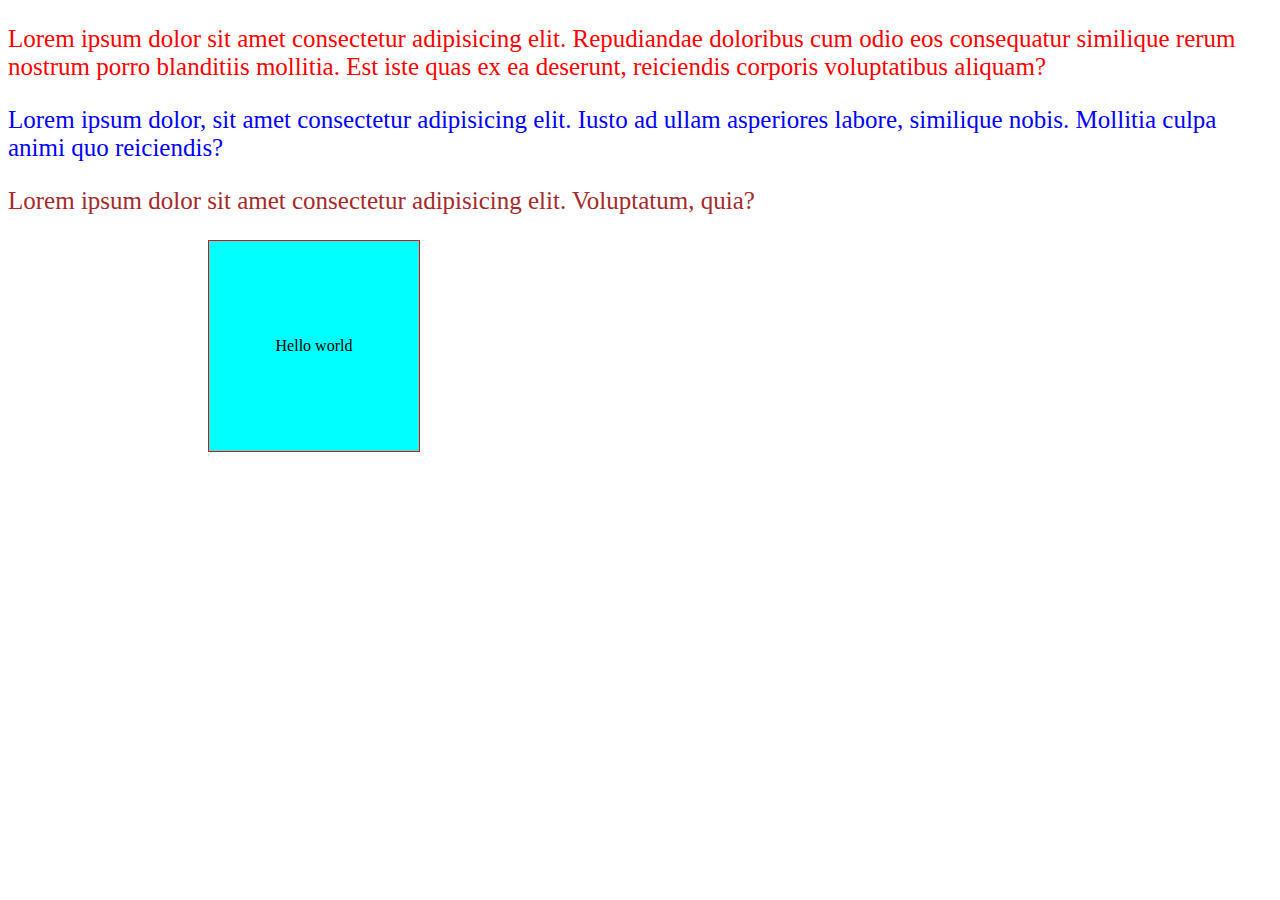
<file: index.html>
<!DOCTYPE html>
<html lang="en">
<head>
    <meta charset="UTF-8">
    <meta name="viewport" content="width=device-width, initial-scale=1.0">
    <title>CSS Selectors</title>
    <link rel="stylesheet" href="./style.css">
    <!-- <style>
        div{
            color:blue;
        }
    </style> -->
</head>
<body>
   <p style="color:red">Lorem ipsum dolor sit amet consectetur adipisicing elit. Repudiandae doloribus cum odio eos consequatur similique rerum nostrum porro blanditiis mollitia. Est iste quas ex ea deserunt, reiciendis corporis voluptatibus aliquam?</p>
   <p class="jk">Lorem ipsum dolor, sit amet consectetur adipisicing elit. Iusto ad ullam asperiores labore, similique nobis. Mollitia culpa animi quo reiciendis?</p>
   <p id="jk1" class="jk">Lorem ipsum dolor sit amet consectetur adipisicing elit. Voluptatum, quia?</p>
   
   <div>Hello world</div>

</body>
</html>
</file>
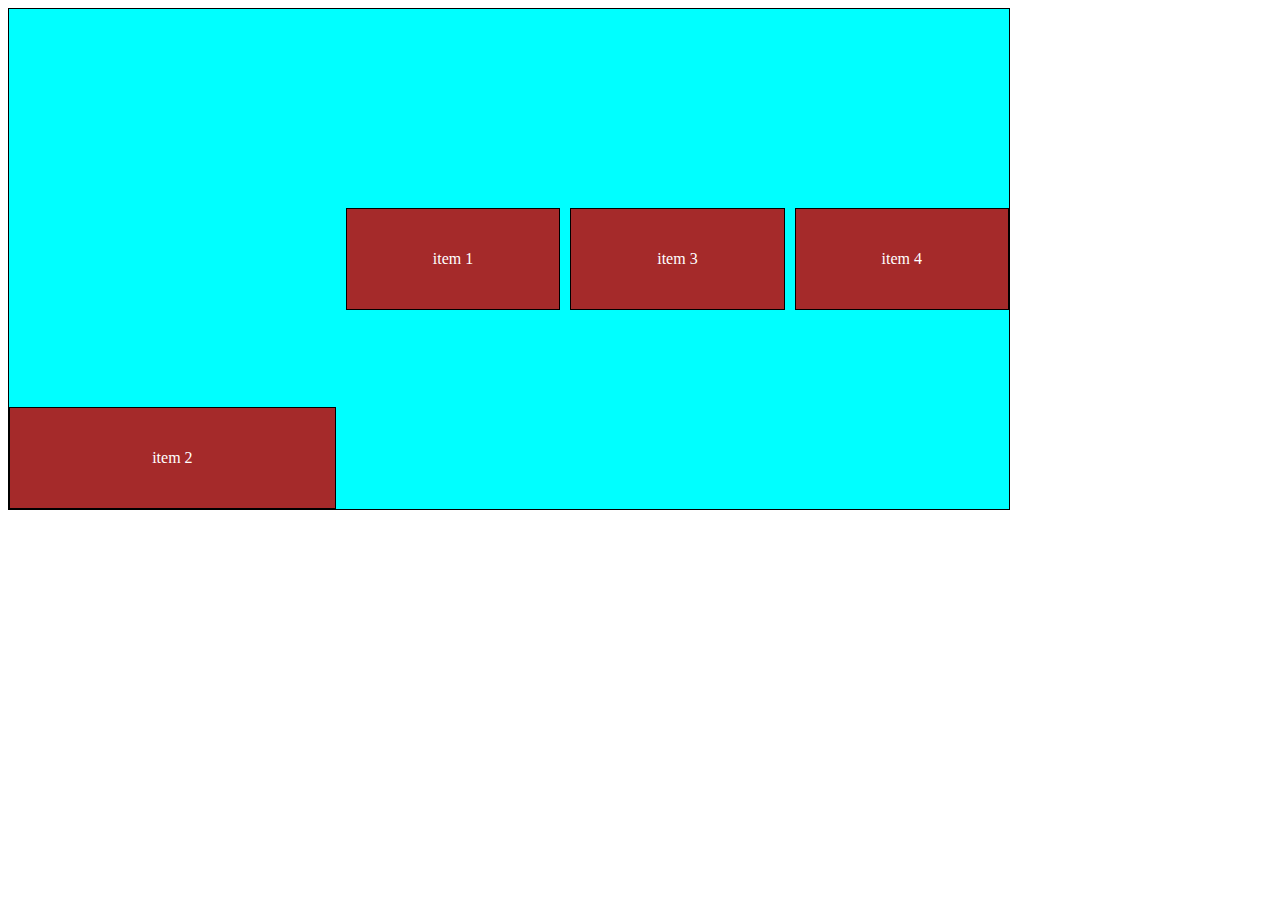
<file: flexbox.html>
<!DOCTYPE html>
<html lang="en">
<head>
    <meta charset="UTF-8">
    <meta name="viewport" content="width=device-width, initial-scale=1.0">
    <title>Document</title>
    <link rel="stylesheet" href="./style1.css">
</head>
<body>
    <div class="container">
        <div class="item item1">item 1</div>
        <div class="item item2">item 2</div>
        <div class="item item3">item 3</div>
        <div class="item item4">item 4</div>
    </div>
</body>
</html>
</file>
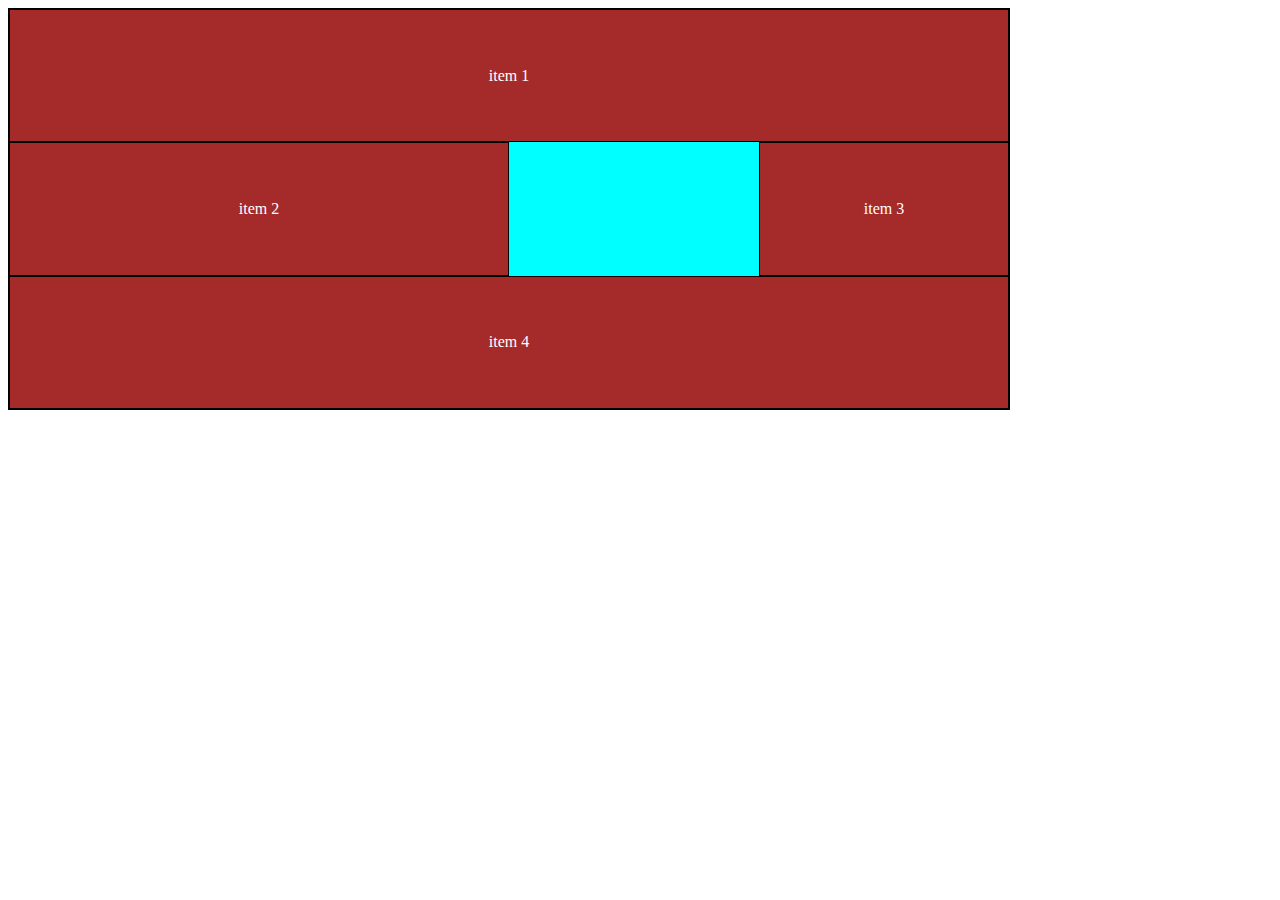
<file: grid1.html>
<!DOCTYPE html>
<html lang="en">
<head>
    <meta charset="UTF-8">
    <meta name="viewport" content="width=device-width, initial-scale=1.0">
    <title>Grid 1</title>
    <link rel="stylesheet" href="style2.css">
</head>
<body>
    <div class="container">
        <div class="item item1">item 1</div>
        <div class="item item2">item 2</div>
        <div class="item item3">item 3</div>
        <div class="item item4">item 4</div>
    </div>
</body>
</html>
</file>
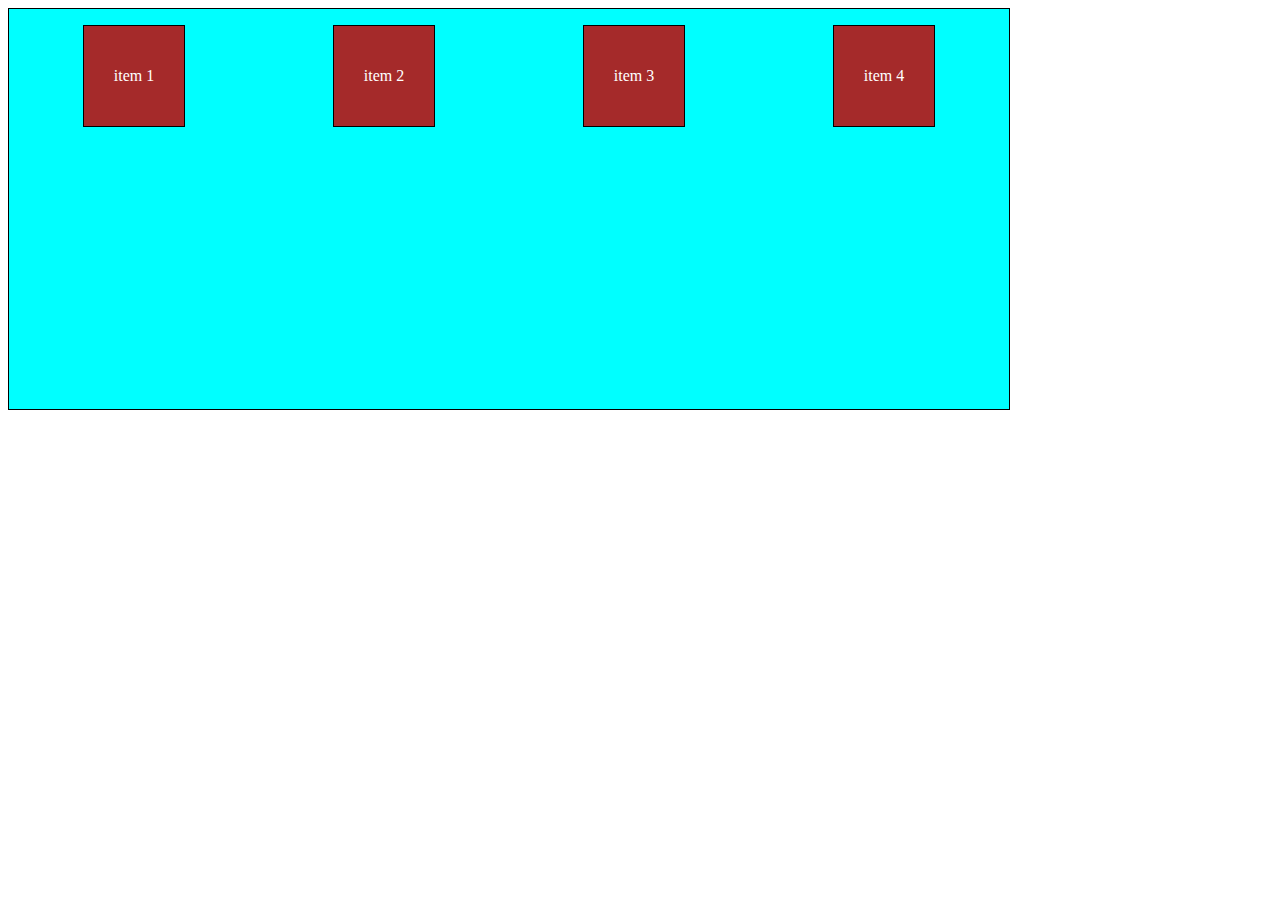
<file: grid2.html>
<!DOCTYPE html>
<html lang="en">
<head>
    <meta charset="UTF-8">
    <meta name="viewport" content="width=device-width, initial-scale=1.0">
    <title>Grid2</title>
    <link rel="stylesheet" href="style3.css">
</head>
<body>
    <div class="container">
        <div class="item item1">item 1</div>
        <div class="item item2">item 2</div>
        <div class="item item3">item 3</div>
        <div class="item item4">item 4</div>
    </div>
</body>
</html>
</file>
<file: style.css>
p{
    color:red;
    font-size: 25px;
}

.jk{
    color:blue;
}

#jk1{
    color:brown;
}

div{
    height: 200px;
    width: 200px;
    background-color:aqua;
    text-align: center;
    align-content: center;
    padding: 5px;
    margin: 10px 200px;
    border: 1px solid red;
}
</file>
<file: style1.css>
.container{
    display:flex;
    flex-direction: row;
    height: 500px;
    width: 1000px;
    background-color: aqua;
    border: 1px solid black;
    flex-wrap: wrap ;
    justify-content: center ;
    align-items:center ;
    column-gap:10px;
}

.item{
    height: 100px;
    width: 100px;
    background-color: brown;
    border: 1px solid black;
    color: white;
    text-align: center;
    align-content:center;
    flex-grow: 1;
    

}
.item2{
    order:-1;
    flex-grow: 2;
    align-self: flex-end;
}
</file>
<file: style2.css>
.container{
    display: grid;
    height: 400px;
    width: 1000px;
    background-color: aqua;
    border: 1px solid black;
    /* grid-template-columns: 1fr 1fr 1fr 1fr; */
    grid-template-columns: repeat(4,1fr);
    grid-template-rows: repeat(3,1fr);
    grid-template-areas: "header header header header" "main main . sidebar" "footer footer footer footer";
    
}



.item{
    /* height: 100px;
    width: 100px; */
    background-color: brown;
    border: 1px solid black;
    text-align: center;
    align-content: center; 
    color: white;

}
.item1{
    grid-area: header;
}
.item2{
    grid-area: main;
}
.item3{
    grid-area: sidebar;
}
.item4{
    grid-area: footer;
}
</file>
<file: style3.css>
.container{
    display: grid;
    height: 400px;
    width: 1000px;
    background-color: aqua;
    border: 1px solid black;
    /* grid-template-columns: 1fr 1fr 1fr 1fr; */
    grid-template-columns: repeat(4,1fr);
    grid-template-rows: repeat(3,1fr);
    /* grid-template-areas: "header header header header" "main main . sidebar" "footer footer footer footer"; */
    justify-items: center;
    align-items:center ;
    justify-content: stretch;

}



.item{
    height: 100px;
    width: 100px;
    background-color: brown;
    border: 1px solid black;
    text-align: center;
    align-content: center; 
    color: white;

}
</file>
